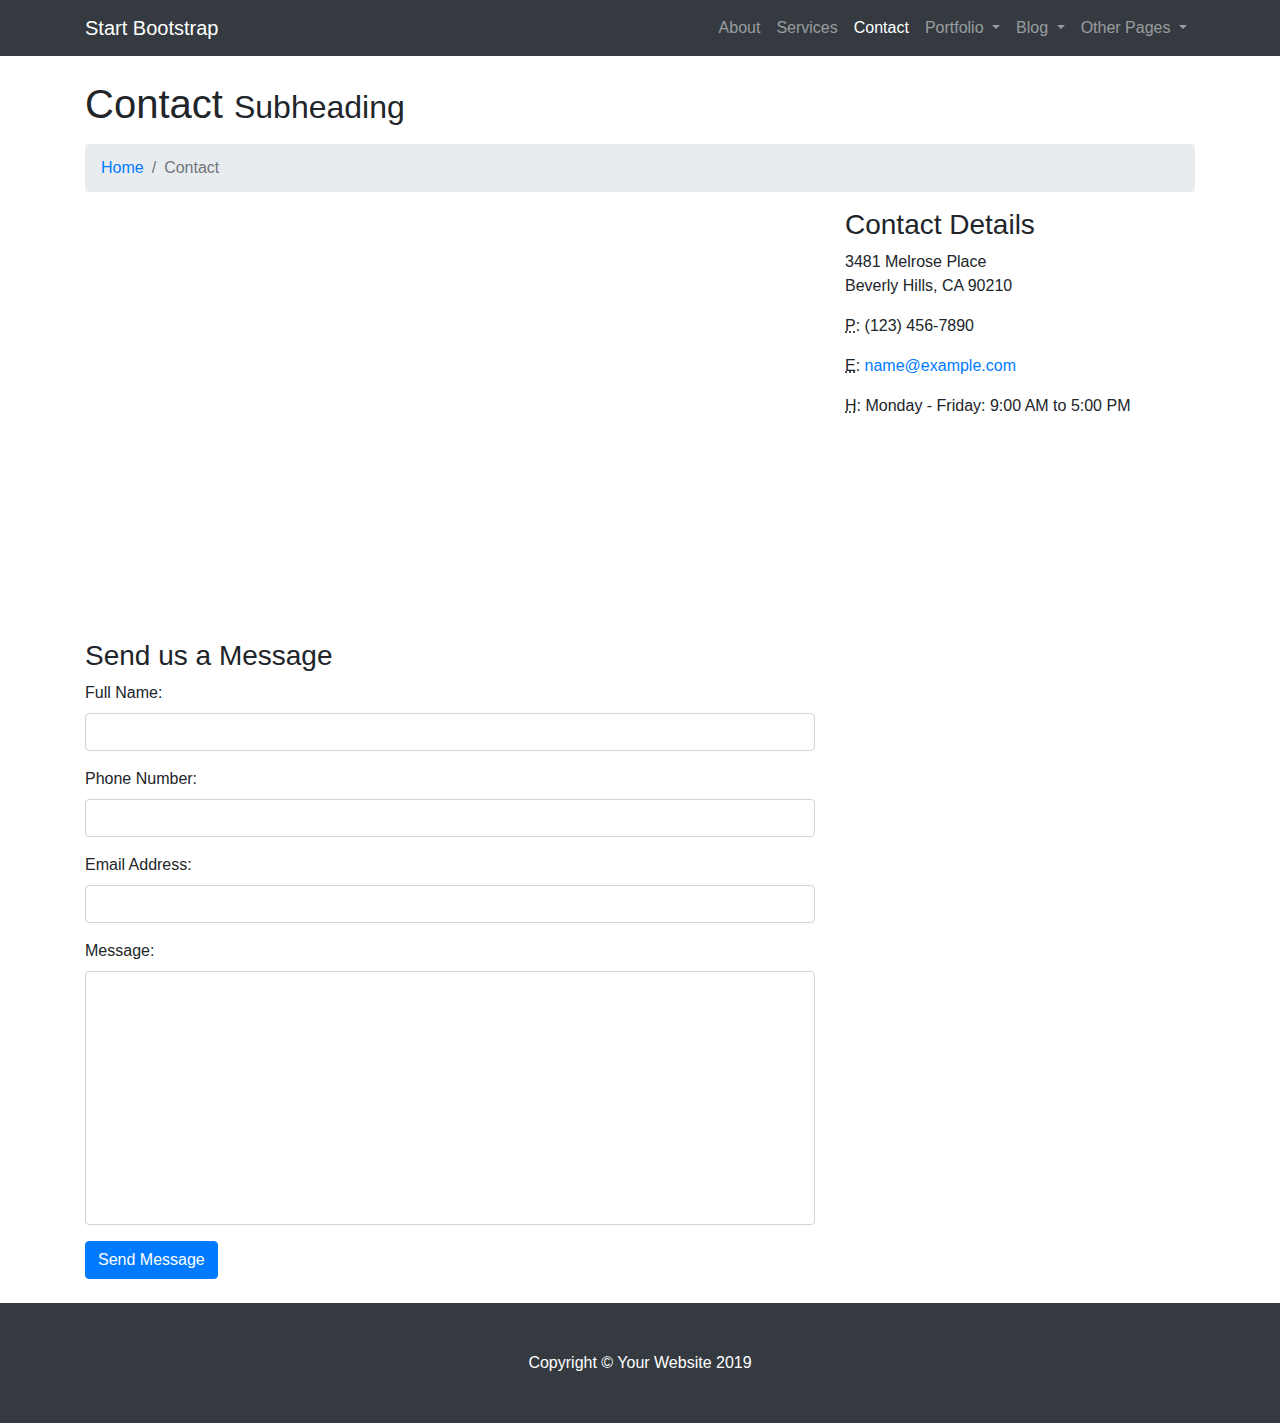
<file: contact.html>
<!DOCTYPE html>
<html lang="en">

<head>

  <meta charset="utf-8">
  <meta name="viewport" content="width=device-width, initial-scale=1, shrink-to-fit=no">
  <meta name="description" content="">
  <meta name="author" content="">

  <title>Modern Business - Start Bootstrap Template</title>

  <!-- Bootstrap core CSS -->
  <link href="vendor/bootstrap/css/bootstrap.min.css" rel="stylesheet">

  <!-- Custom styles for this template -->
  <link href="css/modern-business.css" rel="stylesheet">

</head>

<body>

  <!-- Navigation -->
  <nav class="navbar fixed-top navbar-expand-lg navbar-dark bg-dark fixed-top">
    <div class="container">
      <a class="navbar-brand" href="index.html">Start Bootstrap</a>
      <button class="navbar-toggler navbar-toggler-right" type="button" data-toggle="collapse" data-target="#navbarResponsive" aria-controls="navbarResponsive" aria-expanded="false" aria-label="Toggle navigation">
        <span class="navbar-toggler-icon"></span>
      </button>
      <div class="collapse navbar-collapse" id="navbarResponsive">
        <ul class="navbar-nav ml-auto">
          <li class="nav-item">
            <a class="nav-link" href="about.html">About</a>
          </li>
          <li class="nav-item">
            <a class="nav-link" href="services.html">Services</a>
          </li>
          <li class="nav-item active">
            <a class="nav-link" href="contact.html">Contact</a>
          </li>
          <li class="nav-item dropdown">
            <a class="nav-link dropdown-toggle" href="#" id="navbarDropdownPortfolio" data-toggle="dropdown" aria-haspopup="true" aria-expanded="false">
              Portfolio
            </a>
            <div class="dropdown-menu dropdown-menu-right" aria-labelledby="navbarDropdownPortfolio">
              <a class="dropdown-item" href="portfolio-1-col.html">1 Column Portfolio</a>
              <a class="dropdown-item" href="portfolio-2-col.html">2 Column Portfolio</a>
              <a class="dropdown-item" href="portfolio-3-col.html">3 Column Portfolio</a>
              <a class="dropdown-item" href="portfolio-4-col.html">4 Column Portfolio</a>
              <a class="dropdown-item" href="portfolio-item.html">Single Portfolio Item</a>
            </div>
          </li>
          <li class="nav-item dropdown">
            <a class="nav-link dropdown-toggle" href="#" id="navbarDropdownBlog" data-toggle="dropdown" aria-haspopup="true" aria-expanded="false">
              Blog
            </a>
            <div class="dropdown-menu dropdown-menu-right" aria-labelledby="navbarDropdownBlog">
              <a class="dropdown-item" href="blog-home-1.html">Blog Home 1</a>
              <a class="dropdown-item" href="blog-home-2.html">Blog Home 2</a>
              <a class="dropdown-item" href="blog-post.html">Blog Post</a>
            </div>
          </li>
          <li class="nav-item dropdown">
            <a class="nav-link dropdown-toggle" href="#" id="navbarDropdownBlog" data-toggle="dropdown" aria-haspopup="true" aria-expanded="false">
              Other Pages
            </a>
            <div class="dropdown-menu dropdown-menu-right" aria-labelledby="navbarDropdownBlog">
              <a class="dropdown-item" href="full-width.html">Full Width Page</a>
              <a class="dropdown-item" href="sidebar.html">Sidebar Page</a>
              <a class="dropdown-item" href="faq.html">FAQ</a>
              <a class="dropdown-item" href="404.html">404</a>
              <a class="dropdown-item" href="pricing.html">Pricing Table</a>
            </div>
          </li>
        </ul>
      </div>
    </div>
  </nav>

  <!-- Page Content -->
  <div class="container">

    <!-- Page Heading/Breadcrumbs -->
    <h1 class="mt-4 mb-3">Contact
      <small>Subheading</small>
    </h1>

    <ol class="breadcrumb">
      <li class="breadcrumb-item">
        <a href="index.html">Home</a>
      </li>
      <li class="breadcrumb-item active">Contact</li>
    </ol>

    <!-- Content Row -->
    <div class="row">
      <!-- Map Column -->
      <div class="col-lg-8 mb-4">
        <!-- Embedded Google Map -->
        <iframe width="100%" height="400px" frameborder="0" scrolling="no" marginheight="0" marginwidth="0" src="http://maps.google.com/maps?hl=en&amp;ie=UTF8&amp;ll=37.0625,-95.677068&amp;spn=56.506174,79.013672&amp;t=m&amp;z=4&amp;output=embed"></iframe>
      </div>
      <!-- Contact Details Column -->
      <div class="col-lg-4 mb-4">
        <h3>Contact Details</h3>
        <p>
          3481 Melrose Place
          <br>Beverly Hills, CA 90210
          <br>
        </p>
        <p>
          <abbr title="Phone">P</abbr>: (123) 456-7890
        </p>
        <p>
          <abbr title="Email">E</abbr>:
          <a href="mailto:name@example.com">name@example.com
          </a>
        </p>
        <p>
          <abbr title="Hours">H</abbr>: Monday - Friday: 9:00 AM to 5:00 PM
        </p>
      </div>
    </div>
    <!-- /.row -->

    <!-- Contact Form -->
    <!-- In order to set the email address and subject line for the contact form go to the bin/contact_me.php file. -->
    <div class="row">
      <div class="col-lg-8 mb-4">
        <h3>Send us a Message</h3>
        <form name="sentMessage" id="contactForm" novalidate>
          <div class="control-group form-group">
            <div class="controls">
              <label>Full Name:</label>
              <input type="text" class="form-control" id="name" required data-validation-required-message="Please enter your name.">
              <p class="help-block"></p>
            </div>
          </div>
          <div class="control-group form-group">
            <div class="controls">
              <label>Phone Number:</label>
              <input type="tel" class="form-control" id="phone" required data-validation-required-message="Please enter your phone number.">
            </div>
          </div>
          <div class="control-group form-group">
            <div class="controls">
              <label>Email Address:</label>
              <input type="email" class="form-control" id="email" required data-validation-required-message="Please enter your email address.">
            </div>
          </div>
          <div class="control-group form-group">
            <div class="controls">
              <label>Message:</label>
              <textarea rows="10" cols="100" class="form-control" id="message" required data-validation-required-message="Please enter your message" maxlength="999" style="resize:none"></textarea>
            </div>
          </div>
          <div id="success"></div>
          <!-- For success/fail messages -->
          <button type="submit" class="btn btn-primary" id="sendMessageButton">Send Message</button>
        </form>
      </div>

    </div>
    <!-- /.row -->

  </div>
  <!-- /.container -->

  <!-- Footer -->
  <footer class="py-5 bg-dark">
    <div class="container">
      <p class="m-0 text-center text-white">Copyright &copy; Your Website 2019</p>
    </div>
    <!-- /.container -->
  </footer>

  <!-- Bootstrap core JavaScript -->
  <script src="vendor/jquery/jquery.min.js"></script>
  <script src="vendor/bootstrap/js/bootstrap.bundle.min.js"></script>

  <!-- Contact form JavaScript -->
  <!-- Do not edit these files! In order to set the email address and subject line for the contact form go to the bin/contact_me.php file. -->
  <script src="js/jqBootstrapValidation.js"></script>
  <script src="js/contact_me.js"></script>

</body>

</html>
</file>
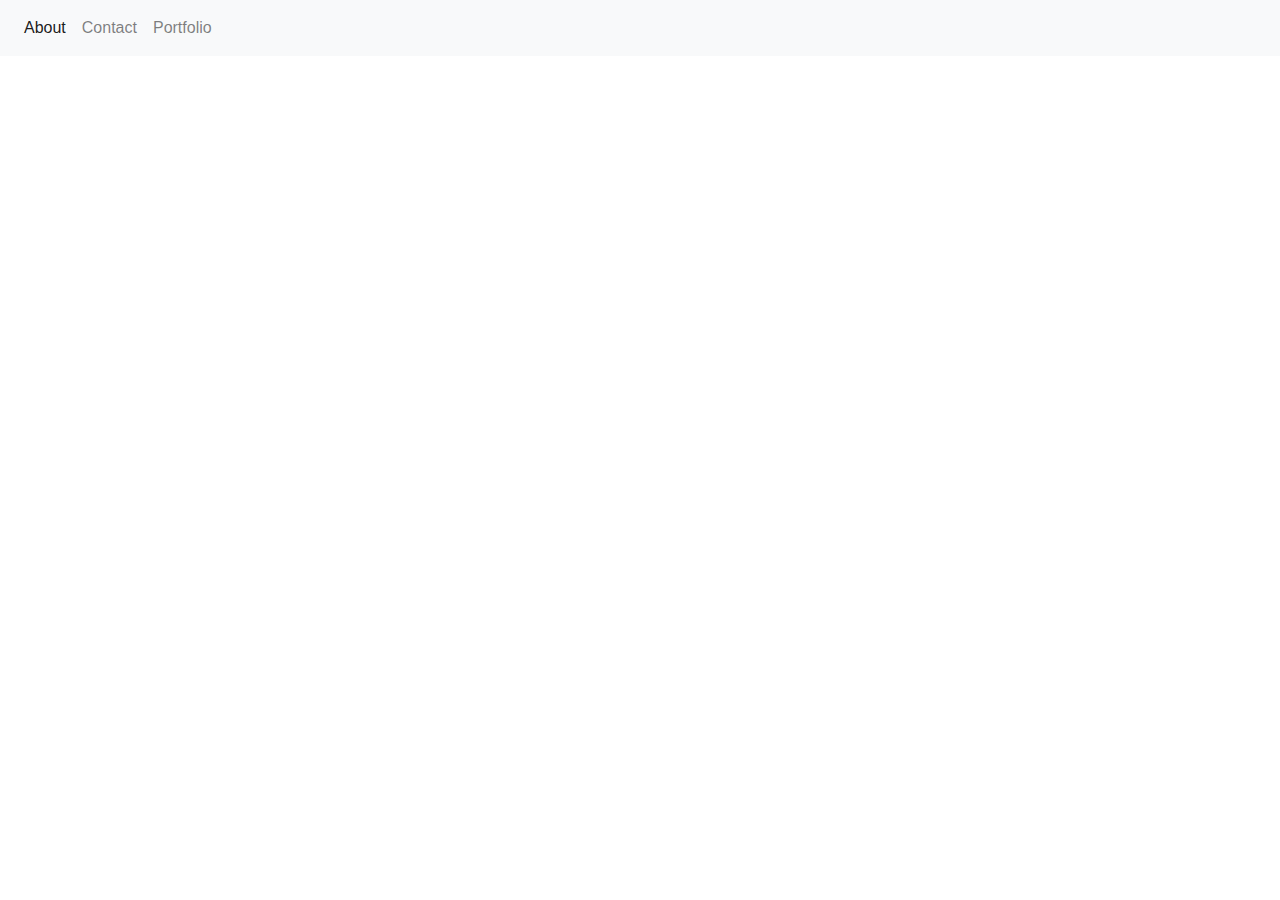
<file: portfolio.html>
<!DOCTYPE html>
<html lang="en">
<head>
    <meta charset="UTF-8">
    <meta name="viewport" content="width=device-width, initial-scale=1.0">
    <link rel="stylesheet" href="https://stackpath.bootstrapcdn.com/bootstrap/4.3.1/css/bootstrap.min.css" >
    <meta http-equiv="X-UA-Compatible" content="ie=edge">
    <title>Document</title>
</head>
<body>
    
        <nav class="navbar navbar-expand-lg navbar-light bg-light">
                <button class="navbar-toggler" type="button" data-toggle="collapse" data-target="#navbarNavAltMarkup" aria-controls="navbarNavAltMarkup" aria-expanded="false" aria-label="Toggle navigation">
                  <span class="navbar-toggler-icon"></span>
                </button>
                <div class="collapse navbar-collapse" id="navbarNavAltMarkup">
                  <div class="navbar-nav">
                    <a class="nav-item nav-link active" href="/index.html">About <span class="sr-only">(current)</span></a>
                    <a class="nav-item nav-link" href="contact.html">Contact</a>
                    <a class="nav-item nav-link" href="portfolio.html">Portfolio</a>
                  </div>
                </div>
        </nav>


    


</body>
</html>
</file>
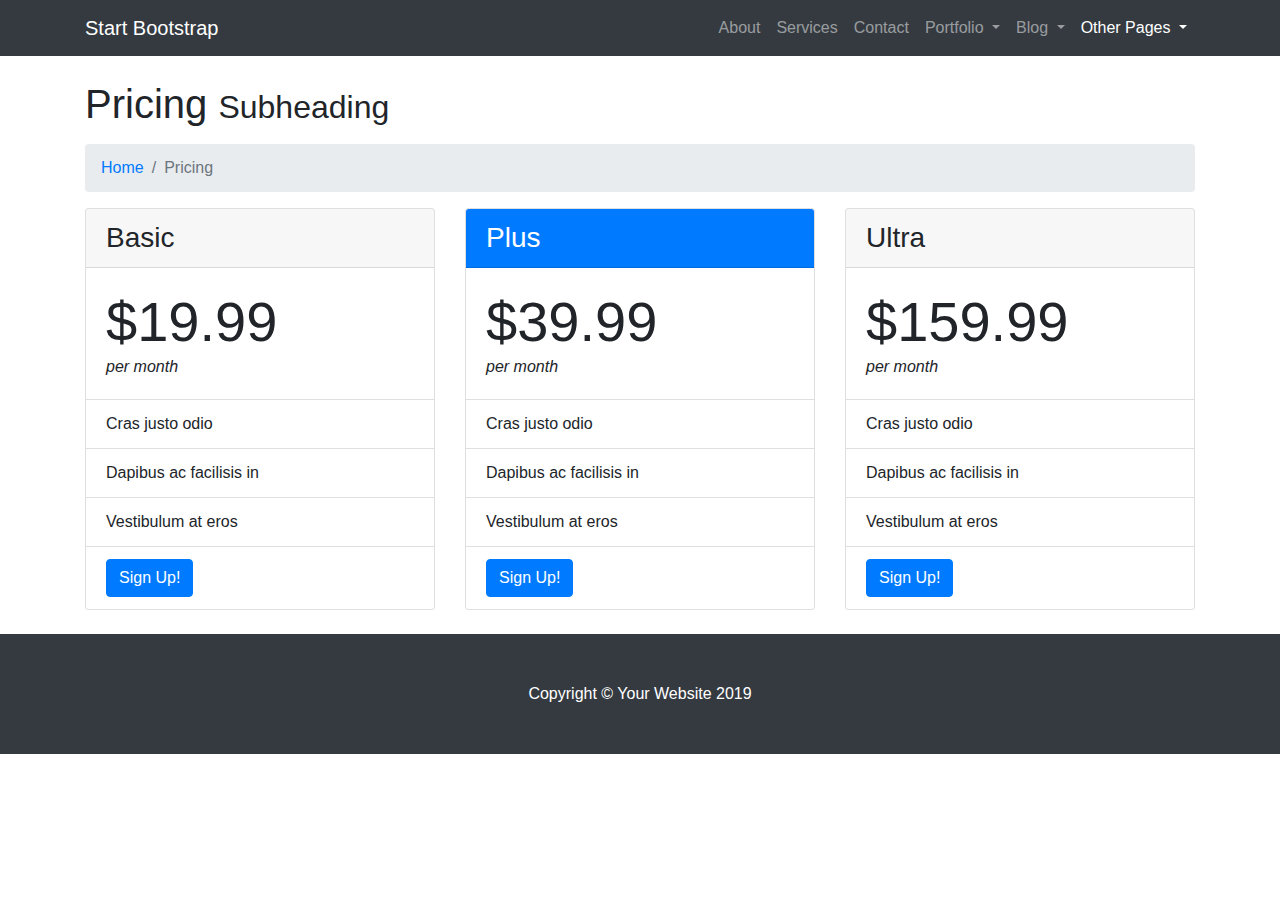
<file: pricing.html>
<!DOCTYPE html>
<html lang="en">

<head>

  <meta charset="utf-8">
  <meta name="viewport" content="width=device-width, initial-scale=1, shrink-to-fit=no">
  <meta name="description" content="">
  <meta name="author" content="">

  <title>Modern Business - Start Bootstrap Template</title>

  <!-- Bootstrap core CSS -->
  <link href="vendor/bootstrap/css/bootstrap.min.css" rel="stylesheet">

  <!-- Custom styles for this template -->
  <link href="css/modern-business.css" rel="stylesheet">

</head>

<body>

  <!-- Navigation -->
  <nav class="navbar fixed-top navbar-expand-lg navbar-dark bg-dark fixed-top">
    <div class="container">
      <a class="navbar-brand" href="index.html">Start Bootstrap</a>
      <button class="navbar-toggler navbar-toggler-right" type="button" data-toggle="collapse" data-target="#navbarResponsive" aria-controls="navbarResponsive" aria-expanded="false" aria-label="Toggle navigation">
        <span class="navbar-toggler-icon"></span>
      </button>
      <div class="collapse navbar-collapse" id="navbarResponsive">
        <ul class="navbar-nav ml-auto">
          <li class="nav-item">
            <a class="nav-link" href="about.html">About</a>
          </li>
          <li class="nav-item">
            <a class="nav-link" href="services.html">Services</a>
          </li>
          <li class="nav-item">
            <a class="nav-link" href="contact.html">Contact</a>
          </li>
          <li class="nav-item dropdown">
            <a class="nav-link dropdown-toggle" href="#" id="navbarDropdownPortfolio" data-toggle="dropdown" aria-haspopup="true" aria-expanded="false">
              Portfolio
            </a>
            <div class="dropdown-menu dropdown-menu-right" aria-labelledby="navbarDropdownPortfolio">
              <a class="dropdown-item" href="portfolio-1-col.html">1 Column Portfolio</a>
              <a class="dropdown-item" href="portfolio-2-col.html">2 Column Portfolio</a>
              <a class="dropdown-item" href="portfolio-3-col.html">3 Column Portfolio</a>
              <a class="dropdown-item" href="portfolio-4-col.html">4 Column Portfolio</a>
              <a class="dropdown-item" href="portfolio-item.html">Single Portfolio Item</a>
            </div>
          </li>
          <li class="nav-item dropdown">
            <a class="nav-link dropdown-toggle" href="#" id="navbarDropdownBlog" data-toggle="dropdown" aria-haspopup="true" aria-expanded="false">
              Blog
            </a>
            <div class="dropdown-menu dropdown-menu-right" aria-labelledby="navbarDropdownBlog">
              <a class="dropdown-item" href="blog-home-1.html">Blog Home 1</a>
              <a class="dropdown-item" href="blog-home-2.html">Blog Home 2</a>
              <a class="dropdown-item" href="blog-post.html">Blog Post</a>
            </div>
          </li>
          <li class="nav-item active dropdown">
            <a class="nav-link dropdown-toggle" href="#" id="navbarDropdownBlog" data-toggle="dropdown" aria-haspopup="true" aria-expanded="false">
              Other Pages
            </a>
            <div class="dropdown-menu dropdown-menu-right" aria-labelledby="navbarDropdownBlog">
              <a class="dropdown-item" href="full-width.html">Full Width Page</a>
              <a class="dropdown-item" href="sidebar.html">Sidebar Page</a>
              <a class="dropdown-item" href="faq.html">FAQ</a>
              <a class="dropdown-item" href="404.html">404</a>
              <a class="dropdown-item active" href="pricing.html">Pricing Table</a>
            </div>
          </li>
        </ul>
      </div>
    </div>
  </nav>

  <!-- Page Content -->
  <div class="container">

    <!-- Page Heading/Breadcrumbs -->
    <h1 class="mt-4 mb-3">Pricing
      <small>Subheading</small>
    </h1>

    <ol class="breadcrumb">
      <li class="breadcrumb-item">
        <a href="index.html">Home</a>
      </li>
      <li class="breadcrumb-item active">Pricing</li>
    </ol>

    <!-- Content Row -->
    <div class="row">
      <div class="col-lg-4 mb-4">
        <div class="card h-100">
          <h3 class="card-header">Basic</h3>
          <div class="card-body">
            <div class="display-4">$19.99</div>
            <div class="font-italic">per month</div>
          </div>
          <ul class="list-group list-group-flush">
            <li class="list-group-item">Cras justo odio</li>
            <li class="list-group-item">Dapibus ac facilisis in</li>
            <li class="list-group-item">Vestibulum at eros</li>
            <li class="list-group-item">
              <a href="#" class="btn btn-primary">Sign Up!</a>
            </li>
          </ul>
        </div>
      </div>
      <div class="col-lg-4 mb-4">
        <div class="card card-outline-primary h-100">
          <h3 class="card-header bg-primary text-white">Plus</h3>
          <div class="card-body">
            <div class="display-4">$39.99</div>
            <div class="font-italic">per month</div>
          </div>
          <ul class="list-group list-group-flush">
            <li class="list-group-item">Cras justo odio</li>
            <li class="list-group-item">Dapibus ac facilisis in</li>
            <li class="list-group-item">Vestibulum at eros</li>
            <li class="list-group-item">
              <a href="#" class="btn btn-primary">Sign Up!</a>
            </li>
          </ul>
        </div>
      </div>
      <div class="col-lg-4 mb-4">
        <div class="card h-100">
          <h3 class="card-header">Ultra</h3>
          <div class="card-body">
            <div class="display-4">$159.99</div>
            <div class="font-italic">per month</div>
          </div>
          <ul class="list-group list-group-flush">
            <li class="list-group-item">Cras justo odio</li>
            <li class="list-group-item">Dapibus ac facilisis in</li>
            <li class="list-group-item">Vestibulum at eros</li>
            <li class="list-group-item">
              <a href="#" class="btn btn-primary">Sign Up!</a>
            </li>
          </ul>
        </div>
      </div>
    </div>
    <!-- /.row -->

  </div>
  <!-- /.container -->

  <!-- Footer -->
  <footer class="py-5 bg-dark">
    <div class="container">
      <p class="m-0 text-center text-white">Copyright &copy; Your Website 2019</p>
    </div>
    <!-- /.container -->
  </footer>

  <!-- Bootstrap core JavaScript -->
  <script src="vendor/jquery/jquery.min.js"></script>
  <script src="vendor/bootstrap/js/bootstrap.bundle.min.js"></script>

</body>

</html>
</file>
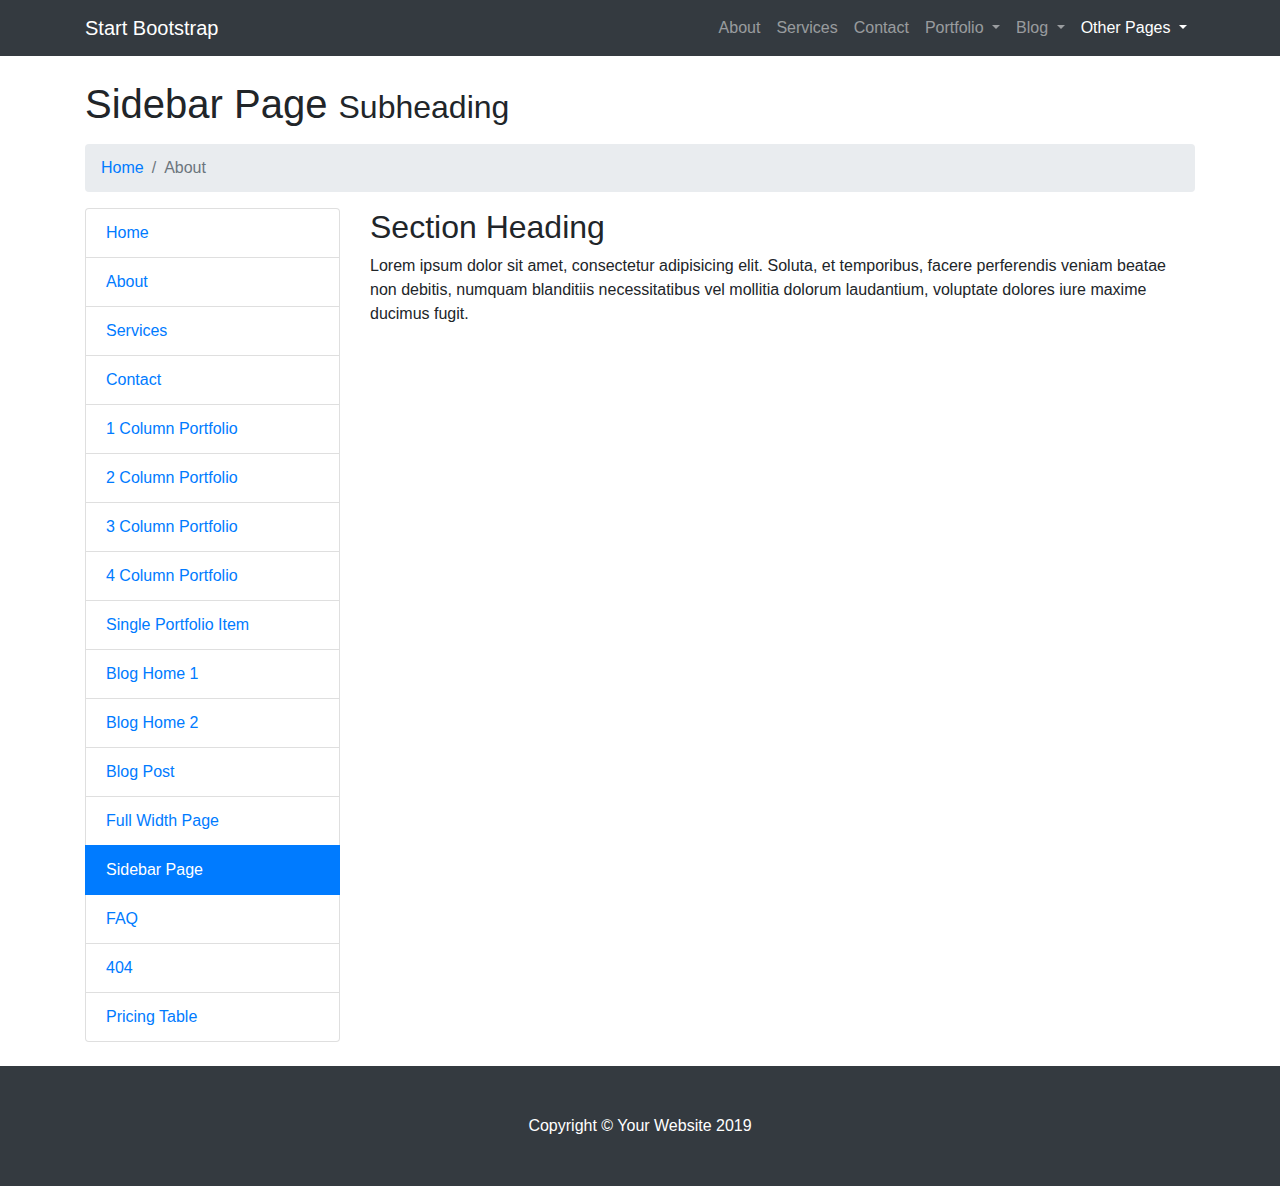
<file: sidebar.html>
<!DOCTYPE html>
<html lang="en">

<head>

  <meta charset="utf-8">
  <meta name="viewport" content="width=device-width, initial-scale=1, shrink-to-fit=no">
  <meta name="description" content="">
  <meta name="author" content="">

  <title>Modern Business - Start Bootstrap Template</title>

  <!-- Bootstrap core CSS -->
  <link href="vendor/bootstrap/css/bootstrap.min.css" rel="stylesheet">

  <!-- Custom styles for this template -->
  <link href="css/modern-business.css" rel="stylesheet">

</head>

<body>

  <!-- Navigation -->
  <nav class="navbar fixed-top navbar-expand-lg navbar-dark bg-dark fixed-top">
    <div class="container">
      <a class="navbar-brand" href="index.html">Start Bootstrap</a>
      <button class="navbar-toggler navbar-toggler-right" type="button" data-toggle="collapse" data-target="#navbarResponsive" aria-controls="navbarResponsive" aria-expanded="false" aria-label="Toggle navigation">
        <span class="navbar-toggler-icon"></span>
      </button>
      <div class="collapse navbar-collapse" id="navbarResponsive">
        <ul class="navbar-nav ml-auto">
          <li class="nav-item">
            <a class="nav-link" href="about.html">About</a>
          </li>
          <li class="nav-item">
            <a class="nav-link" href="services.html">Services</a>
          </li>
          <li class="nav-item">
            <a class="nav-link" href="contact.html">Contact</a>
          </li>
          <li class="nav-item dropdown">
            <a class="nav-link dropdown-toggle" href="#" id="navbarDropdownPortfolio" data-toggle="dropdown" aria-haspopup="true" aria-expanded="false">
              Portfolio
            </a>
            <div class="dropdown-menu dropdown-menu-right" aria-labelledby="navbarDropdownPortfolio">
              <a class="dropdown-item" href="portfolio-1-col.html">1 Column Portfolio</a>
              <a class="dropdown-item" href="portfolio-2-col.html">2 Column Portfolio</a>
              <a class="dropdown-item" href="portfolio-3-col.html">3 Column Portfolio</a>
              <a class="dropdown-item" href="portfolio-4-col.html">4 Column Portfolio</a>
              <a class="dropdown-item" href="portfolio-item.html">Single Portfolio Item</a>
            </div>
          </li>
          <li class="nav-item dropdown">
            <a class="nav-link dropdown-toggle" href="#" id="navbarDropdownBlog" data-toggle="dropdown" aria-haspopup="true" aria-expanded="false">
              Blog
            </a>
            <div class="dropdown-menu dropdown-menu-right" aria-labelledby="navbarDropdownBlog">
              <a class="dropdown-item" href="blog-home-1.html">Blog Home 1</a>
              <a class="dropdown-item" href="blog-home-2.html">Blog Home 2</a>
              <a class="dropdown-item" href="blog-post.html">Blog Post</a>
            </div>
          </li>
          <li class="nav-item active dropdown">
            <a class="nav-link dropdown-toggle" href="#" id="navbarDropdownBlog" data-toggle="dropdown" aria-haspopup="true" aria-expanded="false">
              Other Pages
            </a>
            <div class="dropdown-menu dropdown-menu-right" aria-labelledby="navbarDropdownBlog">
              <a class="dropdown-item" href="full-width.html">Full Width Page</a>
              <a class="dropdown-item active" href="sidebar.html">Sidebar Page</a>
              <a class="dropdown-item" href="faq.html">FAQ</a>
              <a class="dropdown-item" href="404.html">404</a>
              <a class="dropdown-item" href="pricing.html">Pricing Table</a>
            </div>
          </li>
        </ul>
      </div>
    </div>
  </nav>

  <!-- Page Content -->
  <div class="container">

    <!-- Page Heading/Breadcrumbs -->
    <h1 class="mt-4 mb-3">Sidebar Page
      <small>Subheading</small>
    </h1>

    <ol class="breadcrumb">
      <li class="breadcrumb-item">
        <a href="index.html">Home</a>
      </li>
      <li class="breadcrumb-item active">About</li>
    </ol>

    <!-- Content Row -->
    <div class="row">
      <!-- Sidebar Column -->
      <div class="col-lg-3 mb-4">
        <div class="list-group">
          <a href="index.html" class="list-group-item">Home</a>
          <a href="about.html" class="list-group-item">About</a>
          <a href="services.html" class="list-group-item">Services</a>
          <a href="contact.html" class="list-group-item">Contact</a>
          <a href="portfolio-1-col.html" class="list-group-item">1 Column Portfolio</a>
          <a href="portfolio-2-col.html" class="list-group-item">2 Column Portfolio</a>
          <a href="portfolio-3-col.html" class="list-group-item">3 Column Portfolio</a>
          <a href="portfolio-4-col.html" class="list-group-item">4 Column Portfolio</a>
          <a href="portfolio-item.html" class="list-group-item">Single Portfolio Item</a>
          <a href="blog-home-1.html" class="list-group-item">Blog Home 1</a>
          <a href="blog-home-2.html" class="list-group-item">Blog Home 2</a>
          <a href="blog-post.html" class="list-group-item">Blog Post</a>
          <a href="full-width.html" class="list-group-item">Full Width Page</a>
          <a href="sidebar.html" class="list-group-item active">Sidebar Page</a>
          <a href="faq.html" class="list-group-item">FAQ</a>
          <a href="404.html" class="list-group-item">404</a>
          <a href="pricing.html" class="list-group-item">Pricing Table</a>
        </div>
      </div>
      <!-- Content Column -->
      <div class="col-lg-9 mb-4">
        <h2>Section Heading</h2>
        <p>Lorem ipsum dolor sit amet, consectetur adipisicing elit. Soluta, et temporibus, facere perferendis veniam beatae non debitis, numquam blanditiis necessitatibus vel mollitia dolorum laudantium, voluptate dolores iure maxime ducimus fugit.</p>
      </div>
    </div>
    <!-- /.row -->

  </div>
  <!-- /.container -->

  <!-- Footer -->
  <footer class="py-5 bg-dark">
    <div class="container">
      <p class="m-0 text-center text-white">Copyright &copy; Your Website 2019</p>
    </div>
    <!-- /.container -->
  </footer>

  <!-- Bootstrap core JavaScript -->
  <script src="vendor/jquery/jquery.min.js"></script>
  <script src="vendor/bootstrap/js/bootstrap.bundle.min.js"></script>

</body>

</html>
</file>
<file: css/modern-business.css>
/*!
 * Start Bootstrap - Modern Business (https://startbootstrap.com/template-overviews/modern-business)
 * Copyright 2013-2019 Start Bootstrap
 * Licensed under MIT (https://github.com/BlackrockDigital/startbootstrap-logomodern-business-nav/blob/master/LICENSE)
 */
body {
  padding-top: 56px;
}

.carousel-item {
  height: 65vh;
  min-height: 300px;
  background: no-repeat center center scroll;
  -webkit-background-size: cover;
  -moz-background-size: cover;
  -o-background-size: cover;
  background-size: cover;
}

.portfolio-item {
  margin-bottom: 30px;
}


/*here again, I know how to use bootstrap, I got a whole theme to use but didn't have time to make all the cosmetic changes*/
</file>
